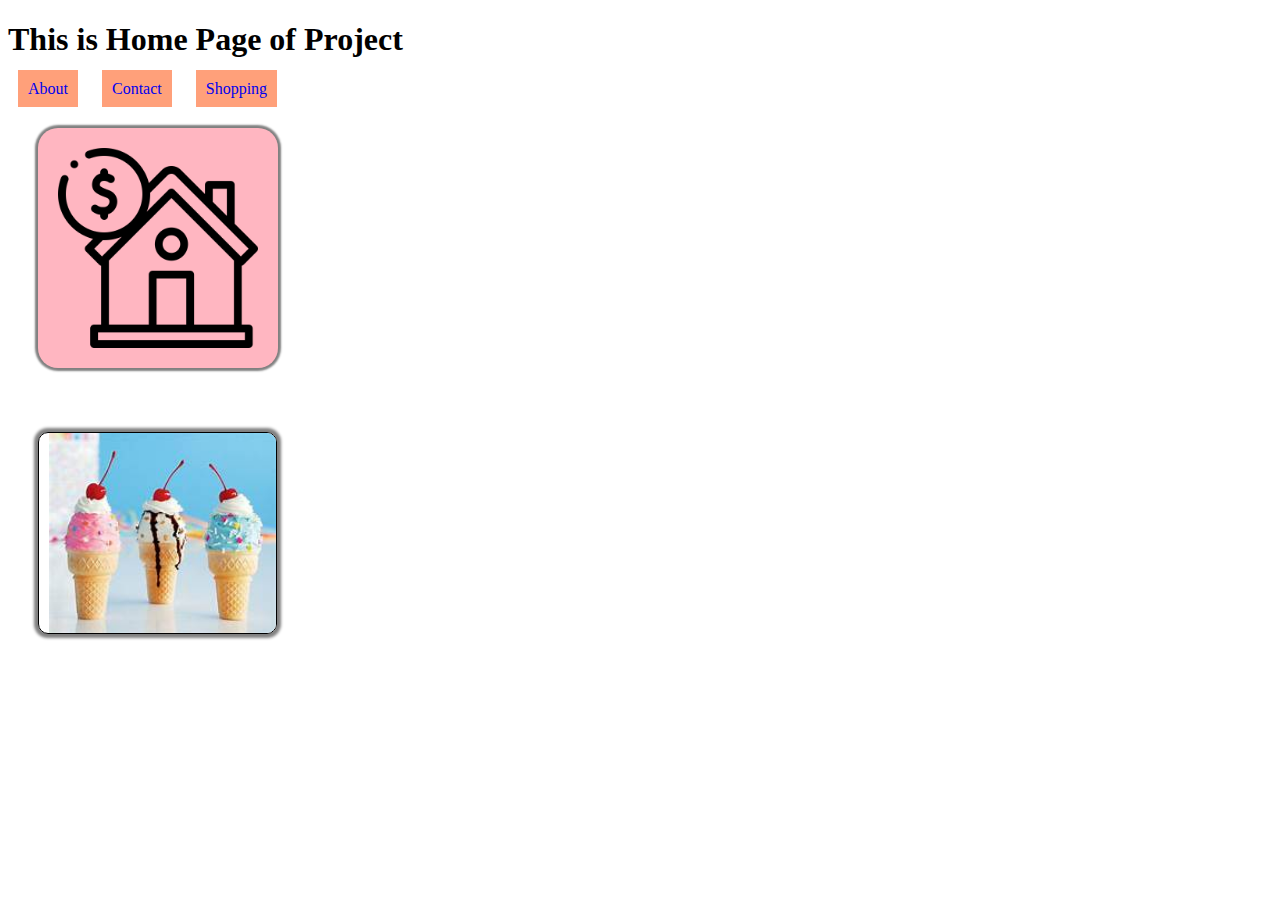
<file: index.html>
<!DOCTYPE html>
<html>
<head>
    <title>Home Page</title>
    <link rel="stylesheet" href="./css/index.css" />
    <link rel="stylesheet" href="./css/style.css" />
</head>
<body>
     <h1>This is Home Page of Project</h1>
     <div>
        <a href="./pages/about_page.html" class="menu">About</a>
        <a href="./pages/contact_page.html" class="menu">Contact</a>
        <a href="./pages/shopping_page.html" class="menu">Shopping</a>
     </div>
     <img src="./icons/home.png" class="home-icon" />
     <br />
     <img src="./img/cone_icecreme.jpg"class=img />

     
</body>
</html>
</file>
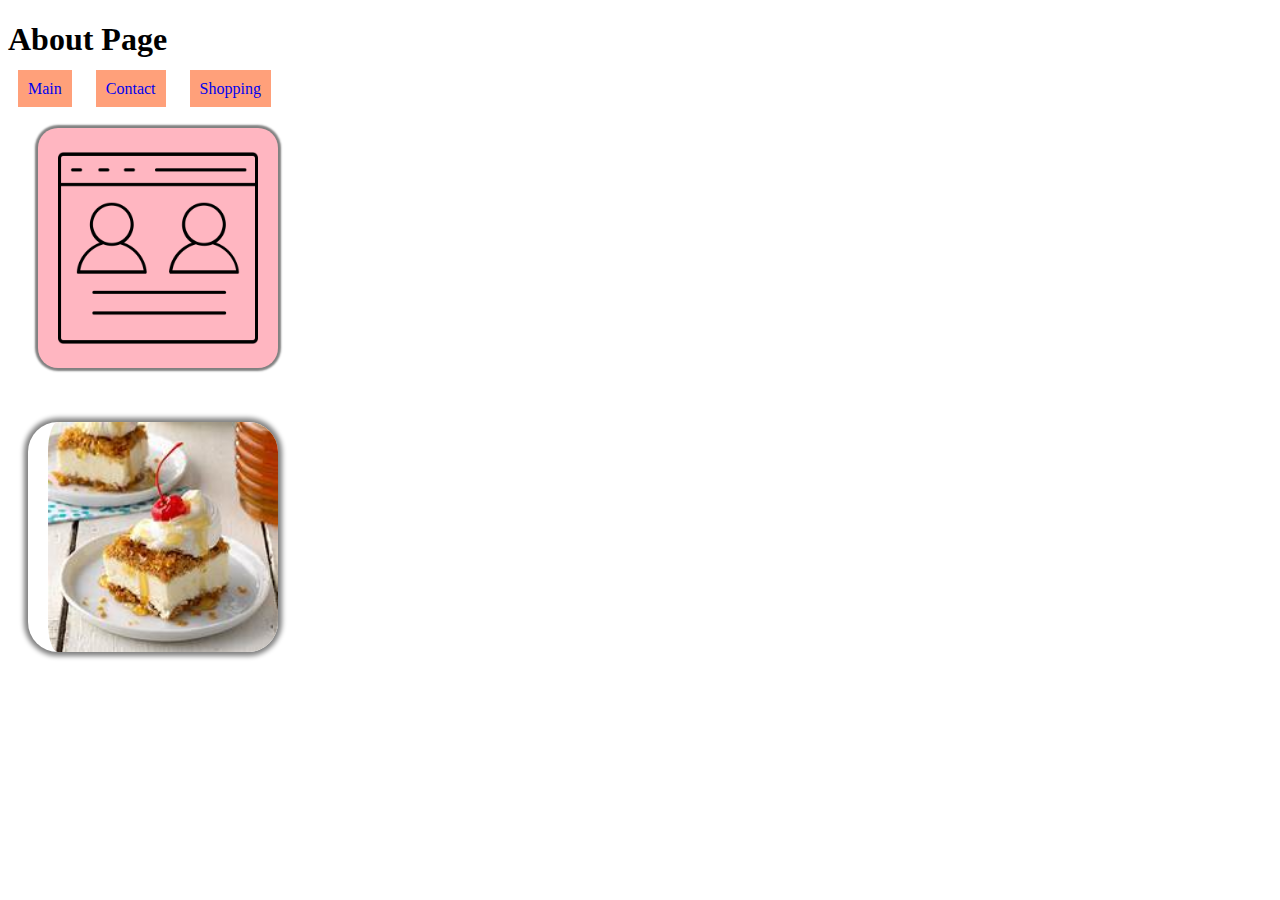
<file: pages/about_page.html>
<!DOCTYPE html>
<html>
<head>
    <title>About Page</title>
    <link rel="stylesheet" href="./../css/about.css" />
    <link rel="stylesheet" href="./../css/style.css" />
</head>
<body>
    <h1>About Page</h1>
    <div>
        <a href="./../main.html" class="menu">Main</a>
        <a href="./contact_page.html" class="menu">Contact</a>
        <a href="./shopping_page.html" class="menu">Shopping</a>
        </div>
    <img src="./../icons/about.png" class="home-icon" / > <br/>
    <img src="./../img/pestry.jpg" class="pestry-img"
</body>
</html>
</file>
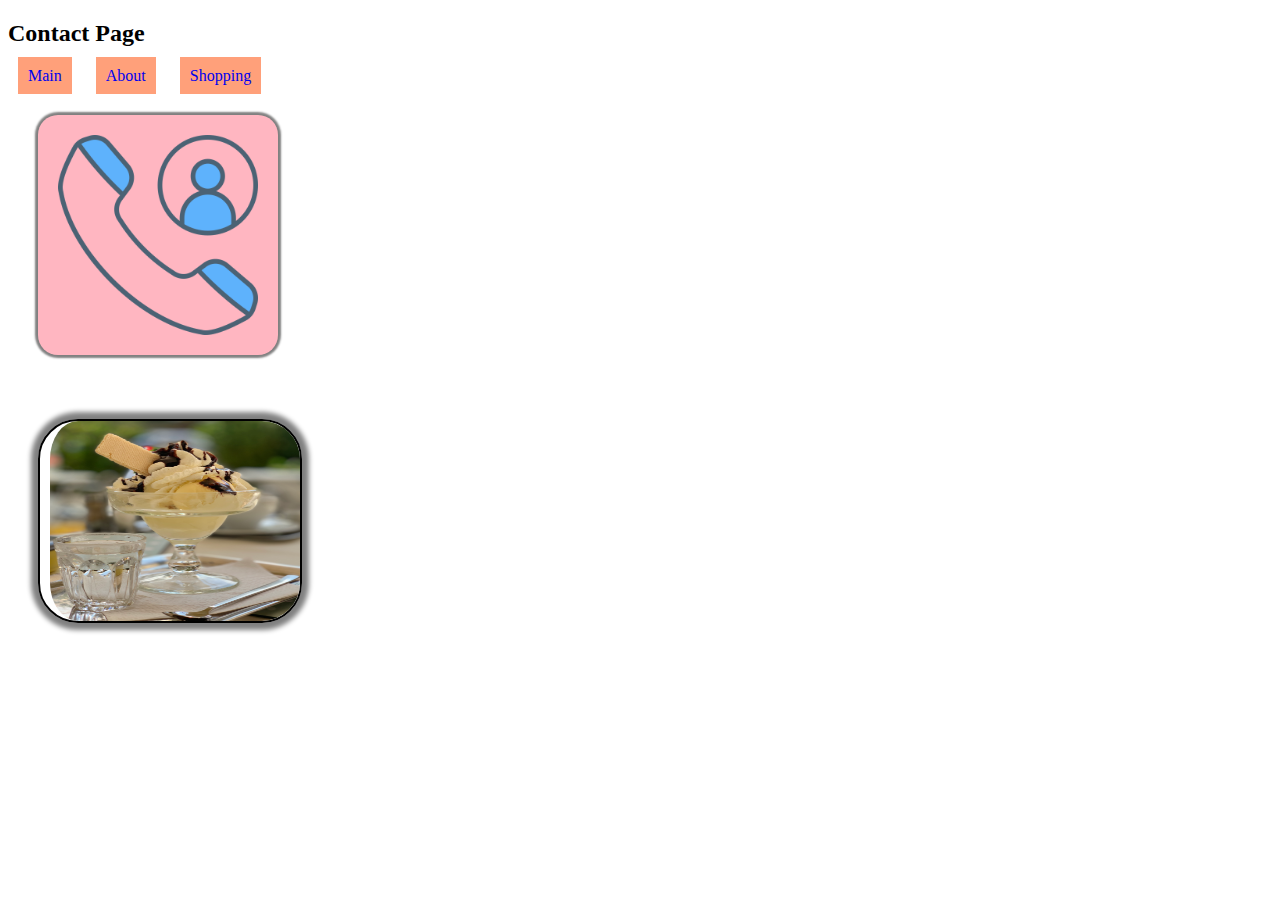
<file: pages/contact_page.html>
<!DOCTYPE html>
<html>
<head>
    <title>Contact Page</title>
    <link rel="stylesheet" href="./../css/contact.css" />
    <link rel="stylesheet" href="./../css/style.css" />
</head>
<body>
    <h2>Contact Page</h2>
    <div>
        <a href="./../main.html" class="menu">Main</a>
        <a href="./about_page.html" class="menu">About</a>
        <a href="./shopping_page.html" class="menu">Shopping</a>
        
    </div>
   <img src="./../icons/contact_img.png" class="home-icon" />
   <br />
   <img src="./../img/ice_cream.jpg" class="ice-cream-img" />

</body>
</html>
</file>
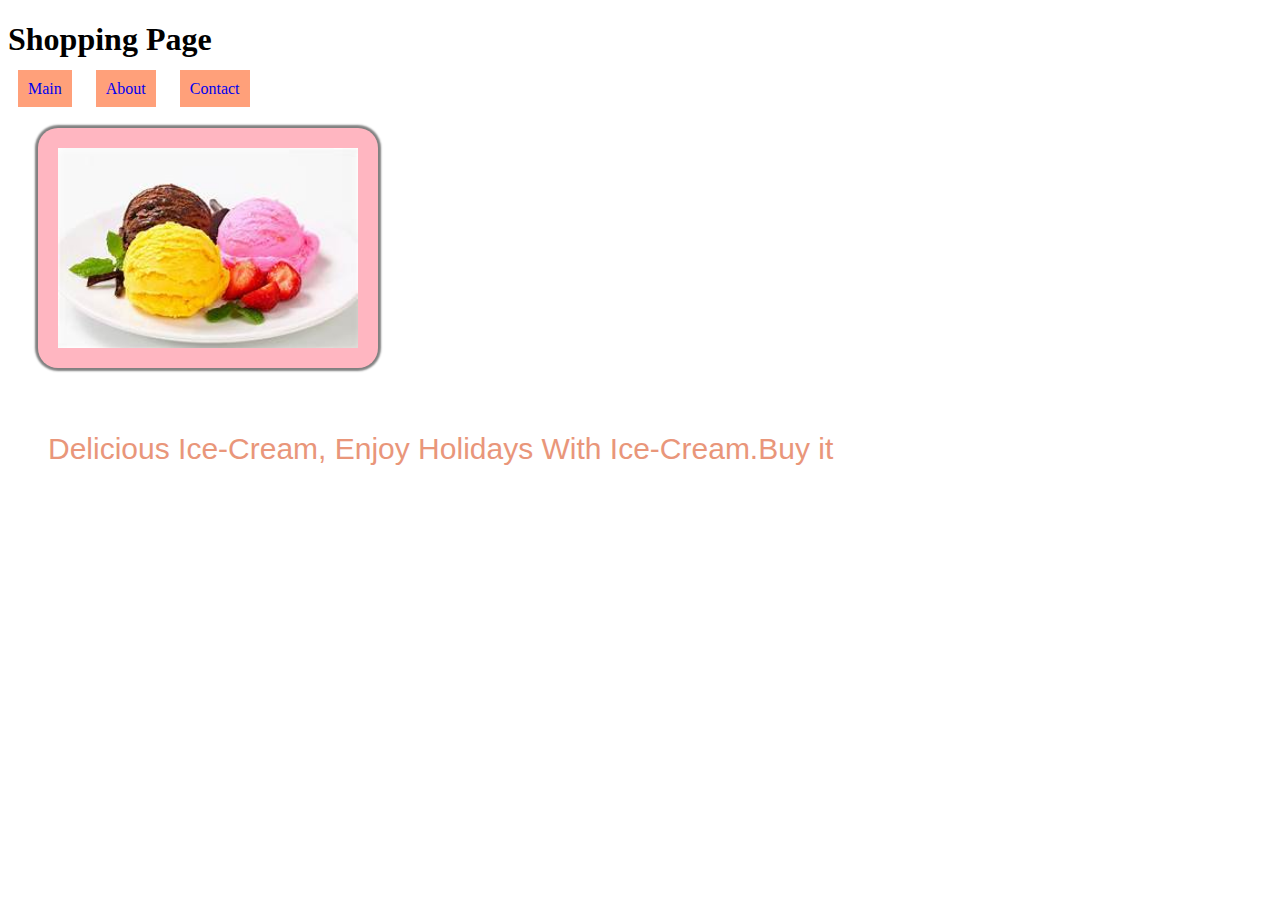
<file: pages/shopping_page.html>
<!DOCTYPE html>
<html>
<head>
    <title>Shopping Page</title>
    <link rel="stylesheet" href="./../css/shopping.css" />
    <link rel="stylesheet" href="./../css/style.css" />
</head>
<body>
    <h1>Shopping Page</h1>
    <div>
        <a href="./../main.html" class="menu">Main</a>
        <a href="./about_page.html" class="menu">About</a>
        <a href="./contact_page.html" class="menu">Contact</a>
        
    </div>
    <img src="./../img/cream.jpg" class="home-icon" />
    <br />
    <p>Delicious Ice-Cream, Enjoy Holidays With Ice-Cream.Buy it</p>
</body>
</html>
</file>
<file: css/index.css>
.img {
    height: 200px;
    padding-left: 10px;
    margin: 30px;
    border: 1px solid black;
    border-radius: 10px;
    box-shadow: 0 0 3px 4px gray;

}
</file>
<file: css/style.css>
.home-icon {
    height: 200px;
    background-color: lightpink;
    border-radius: 20px;
    padding: 20px;
    box-shadow: 0 0 2px 3px gray;
    margin: 30px;
    font-size: 10px;
    }
.menu {
    background-color: lightsalmon;
    padding: 10px;
    margin: 10px;
    text-decoration: none;
}
</file>
<file: css/about.css>
.pestry-img {
    width: 230px;
    height: 230px;
    padding-left: 20px;
    margin: 20px;
    border: none;
    border-radius: 30px;
    box-shadow: 0 0 5px 4px gray;

}
</file>
<file: css/contact.css>
.ice-cream-img {
    border: 2px solid black;
    border-radius: 40px;
    box-shadow: 0 0 5px 7px gray;
    height: 200px;
    width: 250px;
    margin: 30px;
    padding-left: 10px;
}
</file>
<file: css/shopping.css>
p {
    font-size: 30px;
    text-align: left;
    padding-left: 10px;
    margin: 30px;
    font-family: Arial, Helvetica, sans-serif;
    height: 100px;
    text-decoration: none;
    color: darksalmon;
}
</file>
